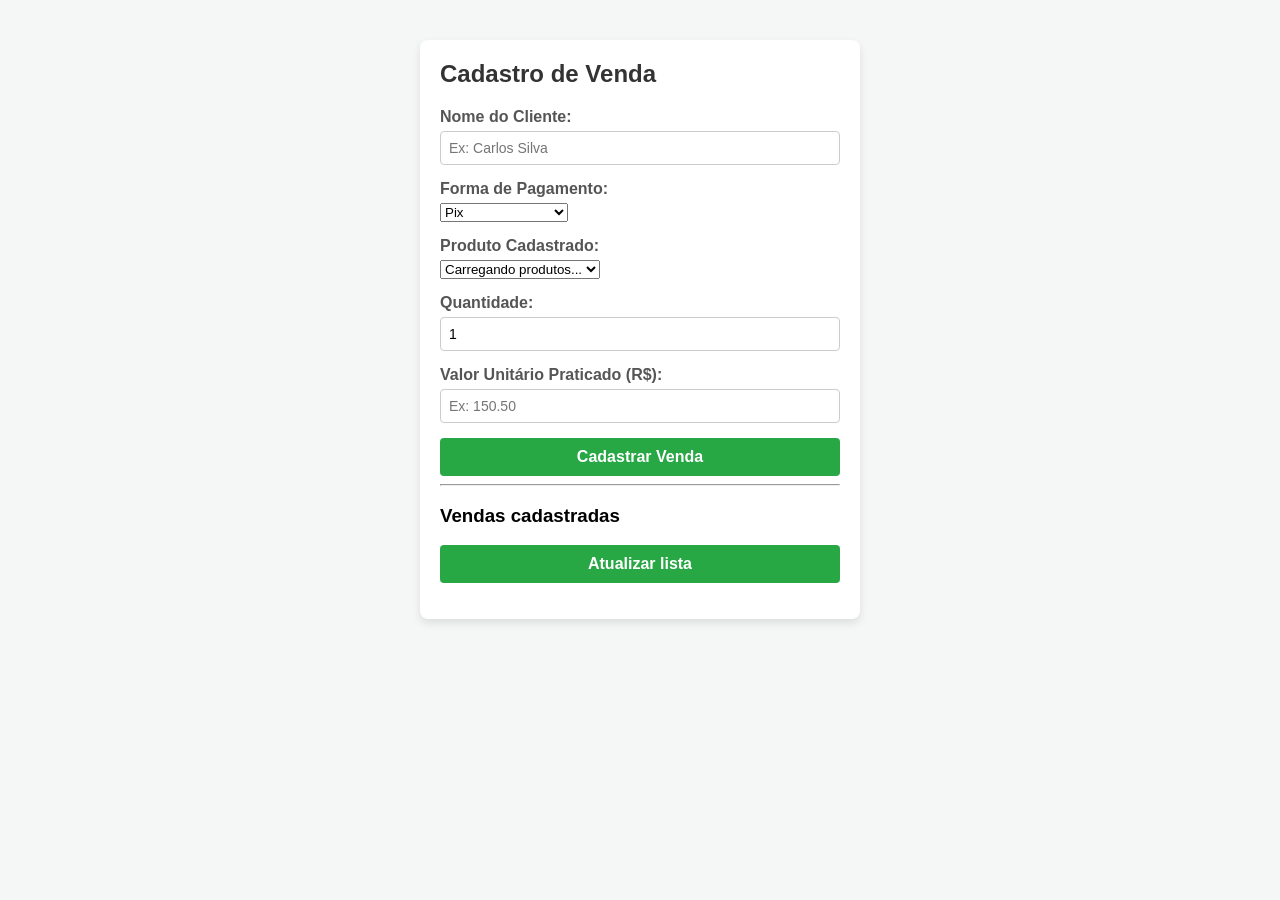
<file: ClientJS/index.html>
<!DOCTYPE html>
<html lang="pt-BR">

<head>
    <meta charset="UTF-8">
    <meta name="viewport" content="width=device-width, initial-scale=1.0">
    <title>Cadastro de Venda</title>
    <link rel="stylesheet" href="style.css">
</head>

<body>

    <div class="container">
        <h2>Cadastro de Venda</h2>

        <div id="alerta" class="alerta" style="display: none;"></div>

        <div class="campo">
            <label for="cliente_nome">Nome do Cliente:</label>
            <input type="text" id="cliente_nome" placeholder="Ex: Carlos Silva">
        </div>

        <div class="campo">
            <label for="forma_pagamento">Forma de Pagamento:</label>
            <select id="forma_pagamento">
                <option value="Pix">Pix</option>
                <option value="Cartão de Crédito">Cartão de Crédito</option>
                <option value="Cartão de Débito">Cartão de Débito</option>
                <option value="Dinheiro">Dinheiro</option>
            </select>
        </div>

        <!-- SELECT DINÂMICO DE PRODUTOS -->
        <div class="campo">
            <label for="produto_id">Produto Cadastrado:</label>
            <select id="produto_id" onchange="atualizarPrecoUnitario()">
                <option value="">Carregando produtos...</option>
            </select>
        </div>

        <div class="campo">
            <label for="quantidade">Quantidade:</label>
            <input type="number" id="quantidade" min="1" value="1" placeholder="Ex: 2">
        </div>

        <div class="campo">
            <label for="valor">Valor Unitário Praticado (R$):</label>
            <input type="number" step="0.01" id="valor" min="0.01" placeholder="Ex: 150.50">
        </div>

        <button onclick="cadastrarVenda()">Cadastrar Venda</button>

        <hr>

        <h3>Vendas cadastradas</h3>

        <button onclick="carregarVendas()">Atualizar lista</button>

        <ul id="listaVendas"></ul>
    </div>

    <script src="script.js"></script>

</body>

</html>
</file>
<file: ClientJS/style.css>
/* Configuração geral da página */
body {
    font-family: Arial, sans-serif;
    background: #f4f7f6;
    margin: 40px;
}

/* Caixa branca centralizada */
.container {
    max-width: 400px;
    background: white;
    padding: 20px;
    border-radius: 8px;
    box-shadow: 0 4px 8px rgba(0, 0, 0, 0.1);
    margin: auto;
}

/* Título */
h2 {
    margin-top: 0;
    color: #333;
}

/* Espaçamento dos campos */
.campo {
    margin-bottom: 15px;
}

/* Estilo dos textos em cima dos inputs */
label {
    display: block;
    margin-bottom: 5px;
    font-weight: bold;
    color: #555;
}

/* Estilo dos campos de texto/número */
input {
    width: 100%;
    padding: 8px;
    box-sizing: border-box;
    border: 1px solid #ccc;
    border-radius: 4px;
    font-size: 14px;
}

/* Efeito azulzinho ao clicar no input */
input:focus {
    border-color: #28a745;
    outline: none;
}

/* Botão cadastrar (Verde igual ao outro) */
button {
    width: 100%;
    padding: 10px;
    background: #28a745;
    color: white;
    border: none;
    border-radius: 4px;
    font-size: 16px;
    cursor: pointer;
    font-weight: bold;
}

button:hover {
    background: #218838;
}

.alerta {
    padding: 10px;
    margin-bottom: 15px;
    border-radius: 4px;
    text-align: center;
    font-weight: bold;
}

.sucesso {
    background: #d4edda;
    color: #155724;
}

.erro {
    background: #f8d7da;
    color: #721c24;
}
</file>
